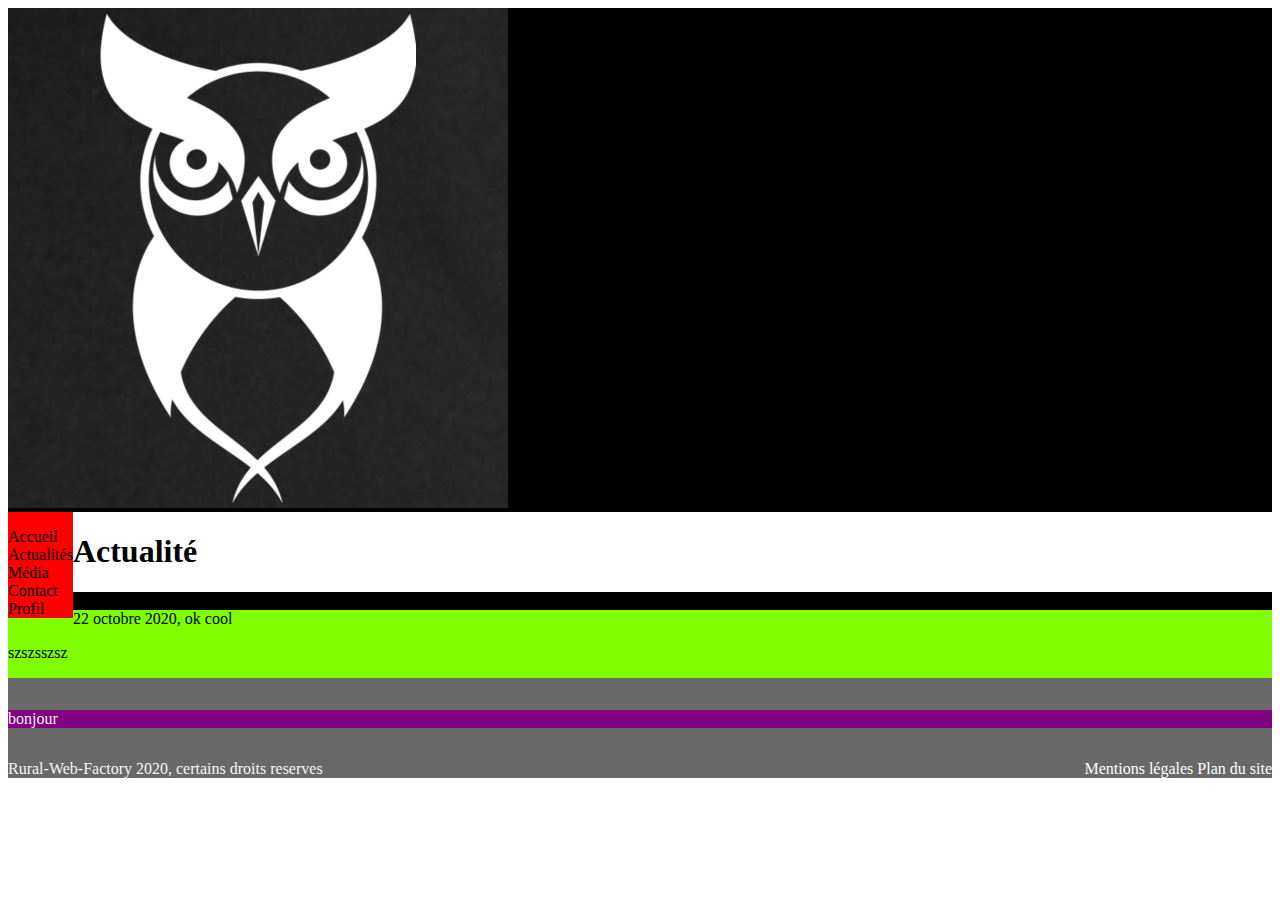
<file: Actualité.html>
<!DOCTYPE html>
<html>
    <head>
        <link rel="stylesheet" href="Css/style.css" media="screen"/>
        <meta charset="UTF-8">
        <title>CTA:Actualité</title>
        <meta name="description" content="Actualités sur le programme de la Rural-Web-Factory">
        <meta name="author" content="de William">

    </head>
    <body>
        <header>
            <img srcset="logo-site-72.png 72w, logo-site-640x640.jpeg 240w, logo-site-640x640.jpeg 640w," sizes=" (max-width: 240px) 240px, (max-width: 240px) 240px, 240px " src="logo-site-640x640.jpeg" alt=" Logo de l'équipe formateur de la RWF"/>
        </header>
        <nav>
            <ul>
                <li><a href="PageDAcceuil.html">Accueil</a></li>
                <li><a href="Actualité.html">Actualités</a></li>
                <li><a href="media.html">Média</a></li>
                <li><a href="contact.html">Contact</a></li>
                <li><a href="profil.html">Profil</a></li>
            </ul>
        </nav>
    <section>
        <h1>Actualité</h1>
        <div id="conteneur">
            <article>
                <header>
                   Article 
                </header>
                <time datetime="2020-10-22T11:51">22 octobre 2020, ok cool</time>
                <p>szszsszsz</p>
                <footer>
                    <div class="commentaires">bonjour</div>
                </footer>
            </article>
        </div>
        <div class='Actualité'></div>
    </section>     
        
    <footer> Rural-Web-Factory 2020, certains droits reserves
            <div style="float: right;">
                <a href="legals.html">Mentions légales</a>
                <a href="map.html"> Plan du site</a>
            </div>
    </footer>
    </body>
</html>
</file>
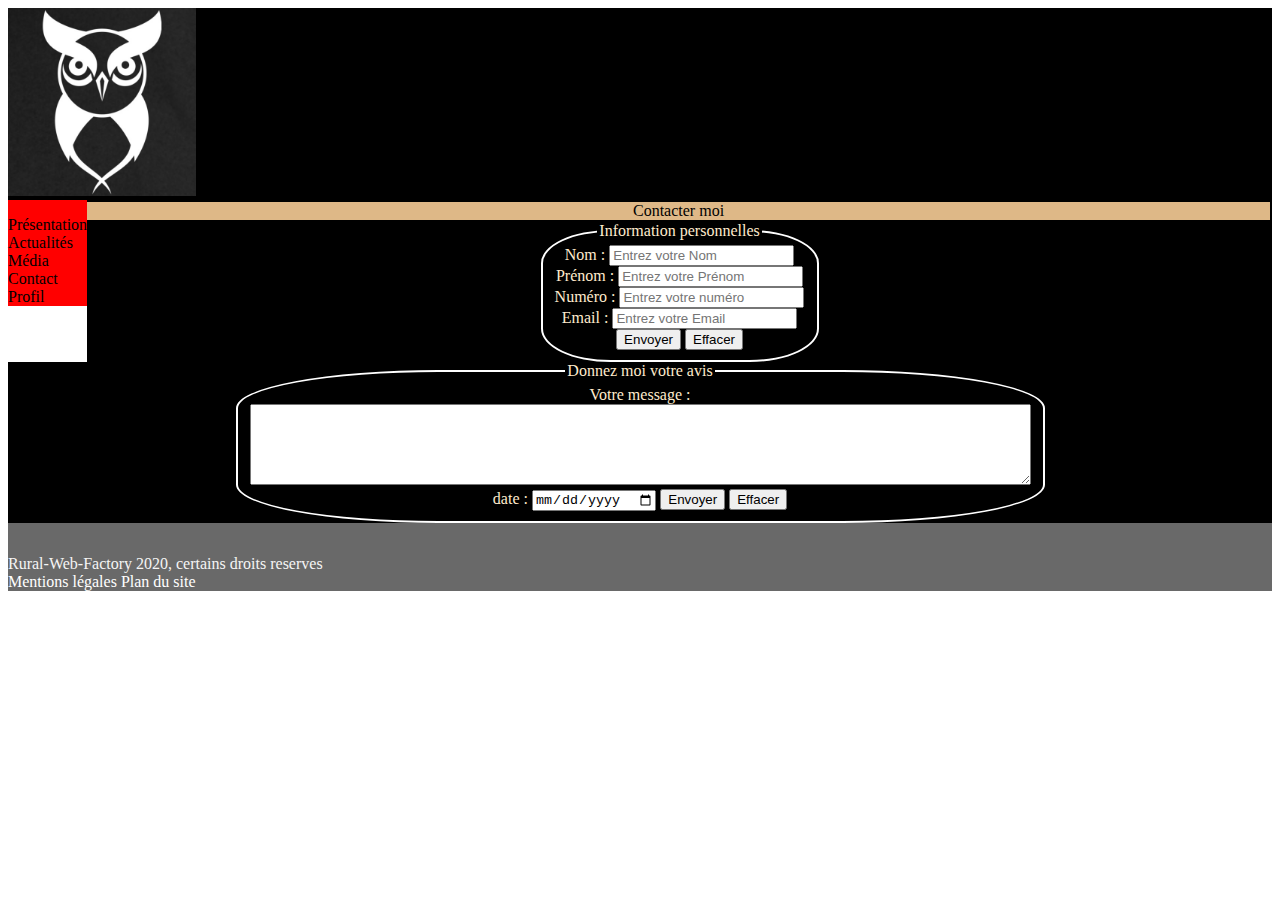
<file: contact.html>
<!DOCTYPE html>
<html>
    <head>
        <link rel="stylesheet" href="Css/style.css" media="screen"/>
        <meta charset="UTF-8">
        <title>CTA:Actualité</title>
        <meta name="description" content="Actualités sur le programme de la Rural-Web-Factory">
        <meta name="author" content="de William">

    </head>
    <body>
        <header>
            <img srcset="logo-site-72.jpeg 72w, logo-site-640x640.jpeg 240w, logo-site-640x640.jpeg 640w," sizes=" (max-width: 240px) 240px, (max-width: 240px) 240px, 240px " src="logo-site-640x640.jpeg" alt=" Logo de l'équipe formateur de la RWF"/>        </header>
        <nav>
            <ul>
                <li><a href="index.html">Présentation</a></li>
                <li><a href="Actualité.html">Actualités</a></li>
                <li><a href="media.html">Média</a></li>
                <li><a href="contact.html">Contact</a></li>
                <li><a href="profil.html">Profil</a></li>
            </ul>
        </nav>
        <div id='conteneur'>
            
        </div>
        <div class='Actualité'></div>     
        <div id="hdp">Contacter moi</div>
        <form id="contact" action="" methode="">
            <fieldset>
                <!-- code -->
                <legend>Information personnelles</legend>
                <label for="nom"> Nom : </label>
                <input type="text" id="nom" name="nom" pattern="[a-z][A-Z]" required placeholder="Entrez votre Nom"><br/>
                <label for="prenom"> Prénom : </label>
                <input type="text" id="prenom" name="prenom" required placeholder="Entrez votre Prénom"/><br/>
                <label for="Numéro"> Numéro : </label>
                <input type="tel" id="numéro" name="numéro" pattern="^((\+\d{1,3}(-| )?\(?\d\)?(-| )?\d{1,5})|(\(?\d{2,6}\)?))(-| )?(\d{3,4})(-| )?(\d{4})(( x| ext)\d{1,5})
                {0,1}$" required placeholder="Entrez votre numéro"/><br/>
                <label for="email"> Email : </label>
                <input type="mail" id="mail" name="mail" required placeholder="Entrez votre Email" /> 
                <input  type="submit" value= "Envoyer"/>
                <input type="Reset" value="Effacer"/>
            </fieldset>
        </form>
        <form id="contact" action="" method="">
            <fieldset>
                <!--code-->
                <legend>Donnez moi votre avis</legend>
                <label for="message">Votre message :</label>
                <textarea id="message" name="message" cols="95" rows=" 5 "></textarea>
                <label for="date"> date : </label>
                <input type="date" id="date" name="date" required placeholder="Entrez la date" />
                <input  type="submit" value= "Envoyer"/>
                <input type="reset" value="Effacer"/>
            </fieldset>
        </form>
    <footer> Rural-Web-Factory 2020, certains droits reserves
            <div>
                <a href="legals.html">Mentions légales</a>
                <a href="map.html">Plan du site</a>
            </div>
    </footer>
    </body>
</html>
</file>
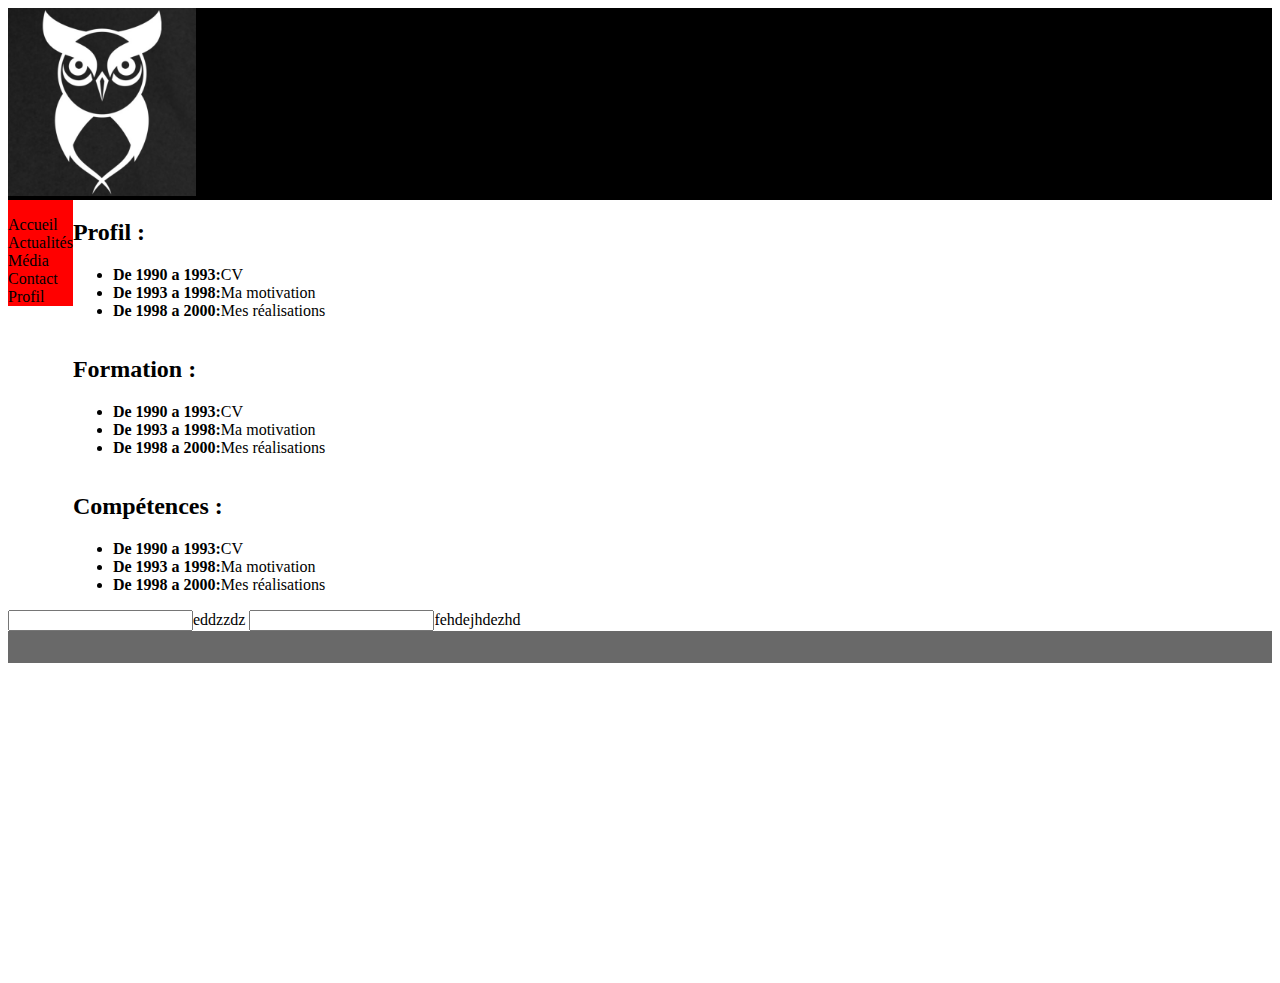
<file: profil.html>
<!DOCTYPE html>
<html>
    <head>
        <link rel="stylesheet" href="Css/style.css" media="screen">
        <meta charset="UTF-8">
    </head>
    <body>
        <header>
            <img srcset="logo-site-72.jpeg 72w, logo-site-640x640.jpeg 240w, logo-site-640x640.jpeg 640w," sizes=" (max-width: 240px) 240px, (max-width: 240px) 240px, 240px " src="logo-site-640x640.jpeg" alt=" Logo de l'équipe formateur de la RWF"/>
        </header>
        <nav>
            <ul>
                <li><a href="PageDAcceuil.html">Accueil</a></li>
                <li><a href="Actualité.html">Actualités</a></li>
                <li><a href="media.html">Média</a></li>
                <li><a href="contact.html">Contact</a></li>
                <li><a href="profil.html">Profil</a></li>
            </ul>
        </nav>
        <section>
            <div id="container">
                <div class="profil">
                    <h2>Profil :</h2>
                    <ul>
                        <li><strong>De 1990 a 1993:</strong>CV</li>
                        <li><strong>De 1993 a 1998:</strong>Ma motivation</li>
                        <li><strong>De 1998 a 2000:</strong>Mes réalisations</li>
                    </ul>
                </div>
                <div class="profil">
                    <h2>Formation :</h2>
                    <ul>
                        <li><strong>De 1990 a 1993:</strong>CV</li>
                        <li><strong>De 1993 a 1998:</strong>Ma motivation</li>
                        <li><strong>De 1998 a 2000:</strong>Mes réalisations</li>
                    </ul>
                </div>
                <div class="profil">
                    <h2>Compétences :</h2>
                    <ul>
                        <li><strong>De 1990 a 1993:</strong>CV</li>
                        <li><strong>De 1993 a 1998:</strong>Ma motivation</li>
                        <li><strong>De 1998 a 2000:</strong>Mes réalisations</li>
                    </ul>
                </div>
            </div>
        </section>
        <input style="color: cornflowerblue;">eddzzdz</input>
        <input style="color: crimson;">fehdejhdezhd</input>
        <footer>

        </footer>
    </body>

</html>
</file>
<file: Css/style.css>
@charset "utf-8";

nav {
    background:red; 
    float:left;
}
nav ul{
    list-style-type: none;
    padding-left: 0;
}

nav a {
    text-decoration: none;
    color: black;
    background:red; float:left;
}

nav a:hover {
    color: blueviolet;
}

footer a {
    text-decoration:none; 
    color:white;
}
header {
    background: black;
    box-shadow: black;
}
hgroup {
    text-align: center;
}
aside {
    background:pink; 
    float:right; color:blue; 
    font-size:1.2em; 
    width:580px; 
    border:solid;
}
footer {
    background:brown;
    clear: both;
    padding-top:2em;
    color:whitesmoke;

}
 
#conteneur {
    background: chartreuse;
}
footer {
    clear: both;
    box-shadow: black;
    padding-top:2em;
    background:dimgray;
    color:whitesmoke";
}

.commentaires {
    background: purple;
}

#container {
    display: flex;
    flex-direction: column;
}

form {
    display: flex;
    color: blanchedalmond;
    text-align: center;
    background-color: black;
    justify-content: center;

}

#hdp {
    text-align: center;
    border: 2px solid black;
    background-color: burlywood;
}
fieldset {
    border: 2px solid white;
    border-radius: 25%;
    width: 250px;
}
</file>
